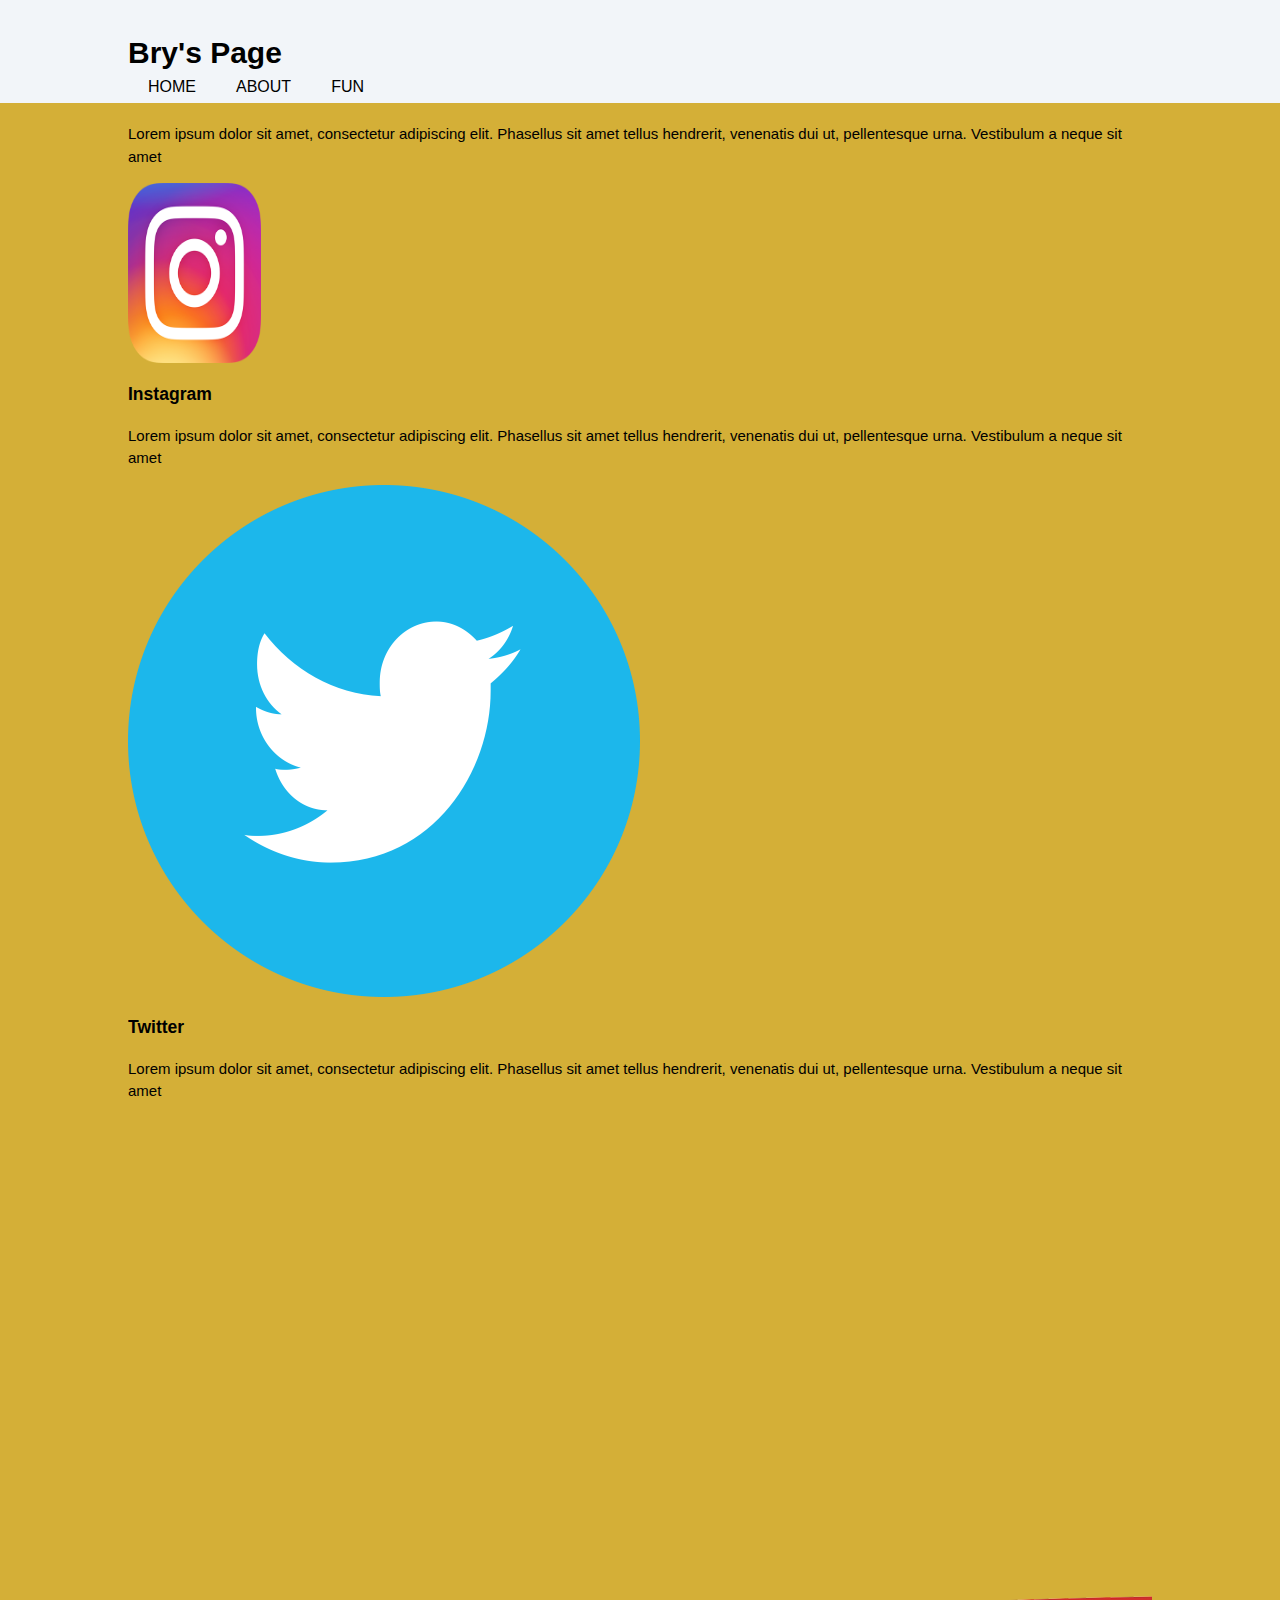
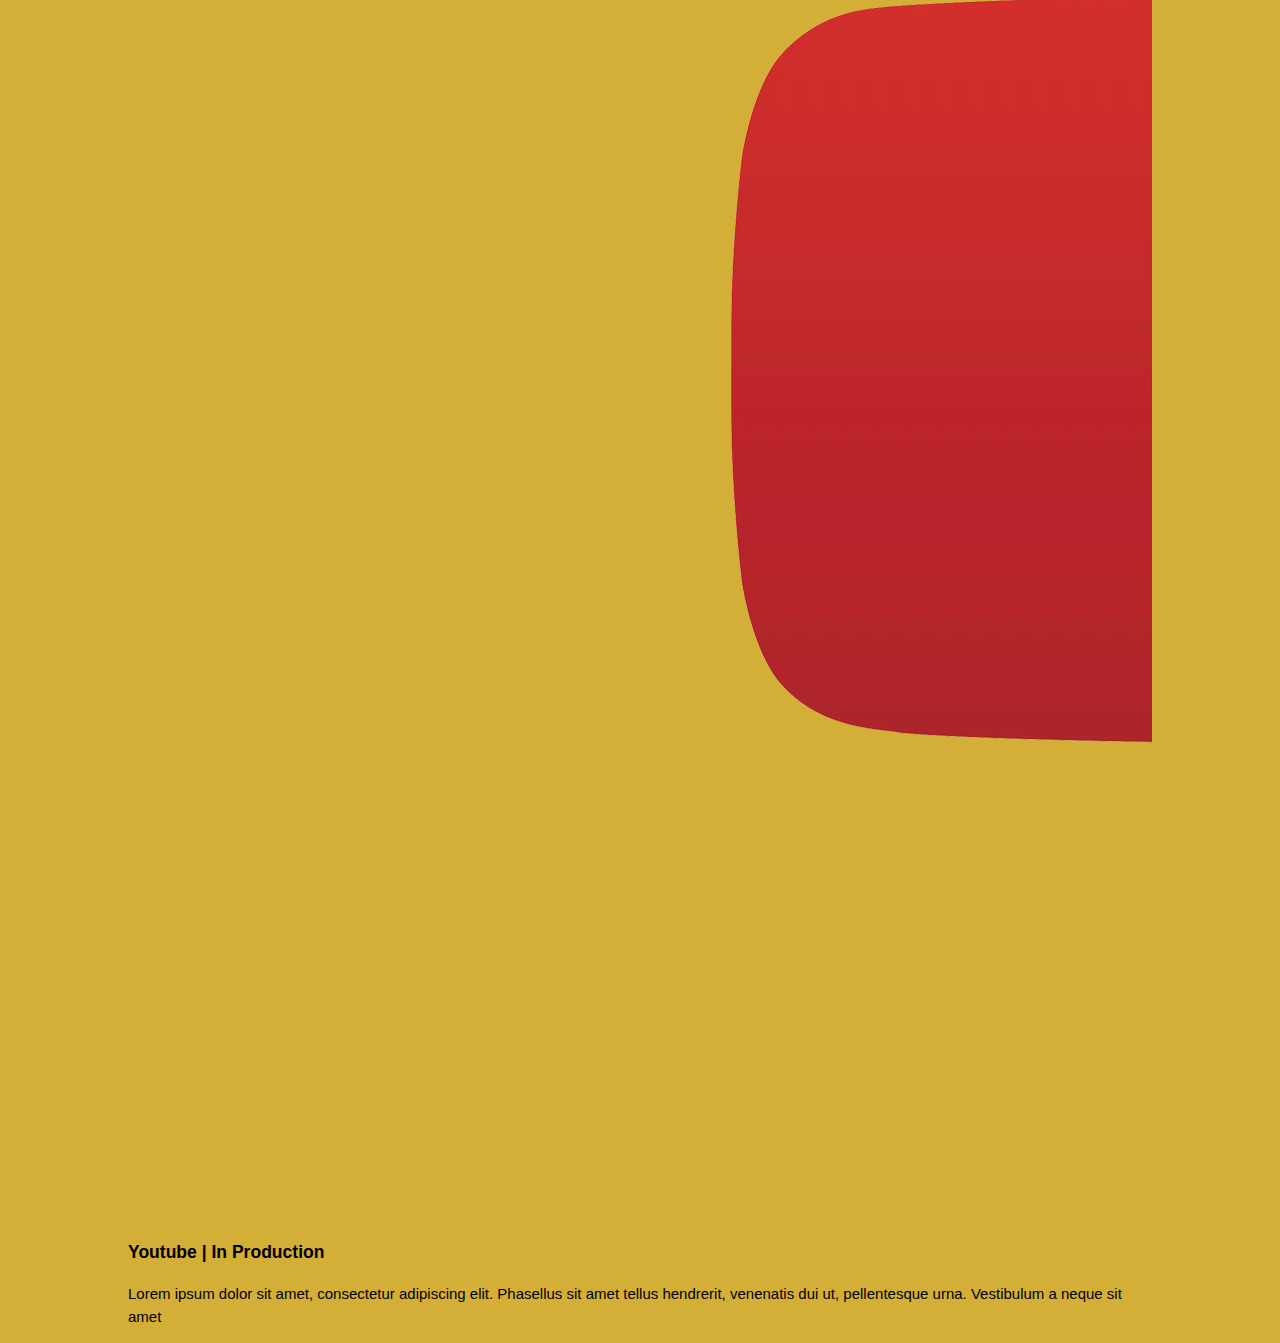
<file: index.html>
<html>
    <head>
        <meta charset="utf-8">
        <meta name="viewport" content="width=device-width">
        <meta name="description" content="Just a Cool Page to Hangout on For Now">
        <meta name="author" content="Bryan Alsalami">
        <title>Bry's Page | Home</title>
        <link rel="stylesheet" href="./css/style.css">
    </head>
    
    <body>
        <header>
            <div class="container">
                <div id="branding">
                <h1>Bry's Page</h1>    
                <nav>
                    <ul>
                        <li><a href="index.html">Home</a></li>
                        <li><a href="about.html">About</a></li>
                        <li><a href="fun.html">Fun</a></li>
                    </ul>
                </nav>    
                </div>
            </div>    
        </header>
        
        
        <section id="Showcase">
            <div class="container">
                <h1></h1>
                <p>Lorem ipsum dolor sit amet, consectetur adipiscing elit. Phasellus sit amet tellus hendrerit, venenatis dui ut, pellentesque urna. Vestibulum a neque sit amet</p>
            </div>
        </section>
        <section id="boxes">
            <div class="container">
                <div class="box">
                    <img src="./Img/insta.png" height="20%" width="13%">
                    <h3>Instagram</h3>
                    <p>Lorem ipsum dolor sit amet, consectetur adipiscing elit. Phasellus sit amet tellus hendrerit, venenatis dui ut, pellentesque urna. Vestibulum a neque sit amet</p>
                </div>
                <div class="box">
                    <img src="./Img/twitter.png">
                    <h3>Twitter</h3>
                    <p>Lorem ipsum dolor sit amet, consectetur adipiscing elit. Phasellus sit amet tellus hendrerit, venenatis dui ut, pellentesque urna. Vestibulum a neque sit amet</p>
                </div>
                <div class="box">
                    <img src="./Img/youtube.png">
                    <h3>Youtube | In Production</h3>
                    <p>Lorem ipsum dolor sit amet, consectetur adipiscing elit. Phasellus sit amet tellus hendrerit, venenatis dui ut, pellentesque urna. Vestibulum a neque sit amet</p>
                </div>
                
            </div>
            
        </section>
       
    </body>
</html>
</file>
<file: css/style.css>
body{
    font-family: Arial, Helvetica, sans-serif;
    font-size:15px;
    line-height:1.5;
    padding: 0;
    margin:0;
    background-color:#D4AF37;
}

.container{
    width:80%;
    margin:auto;
    overflow:hidden;
}

header{
    background:#f2f5f9;
    padding-top:30px;
    min-height:70px;
    border-bottom:#f2f5f9 3px solid;
}

header a{
    color:#000000;
    text-decoration:none;
    text-transform:uppercase;
    font-size:16px;
}

header ul{
    margin:0;
    padding:0;
}

header li{
    float:left;
    display:inline;
    padding:0 20px 0 20px;
}

header #branding{
    float:left;
}

header #branding h1{
    margin:0;
}

header nav{
 float:right;
}
</file>
